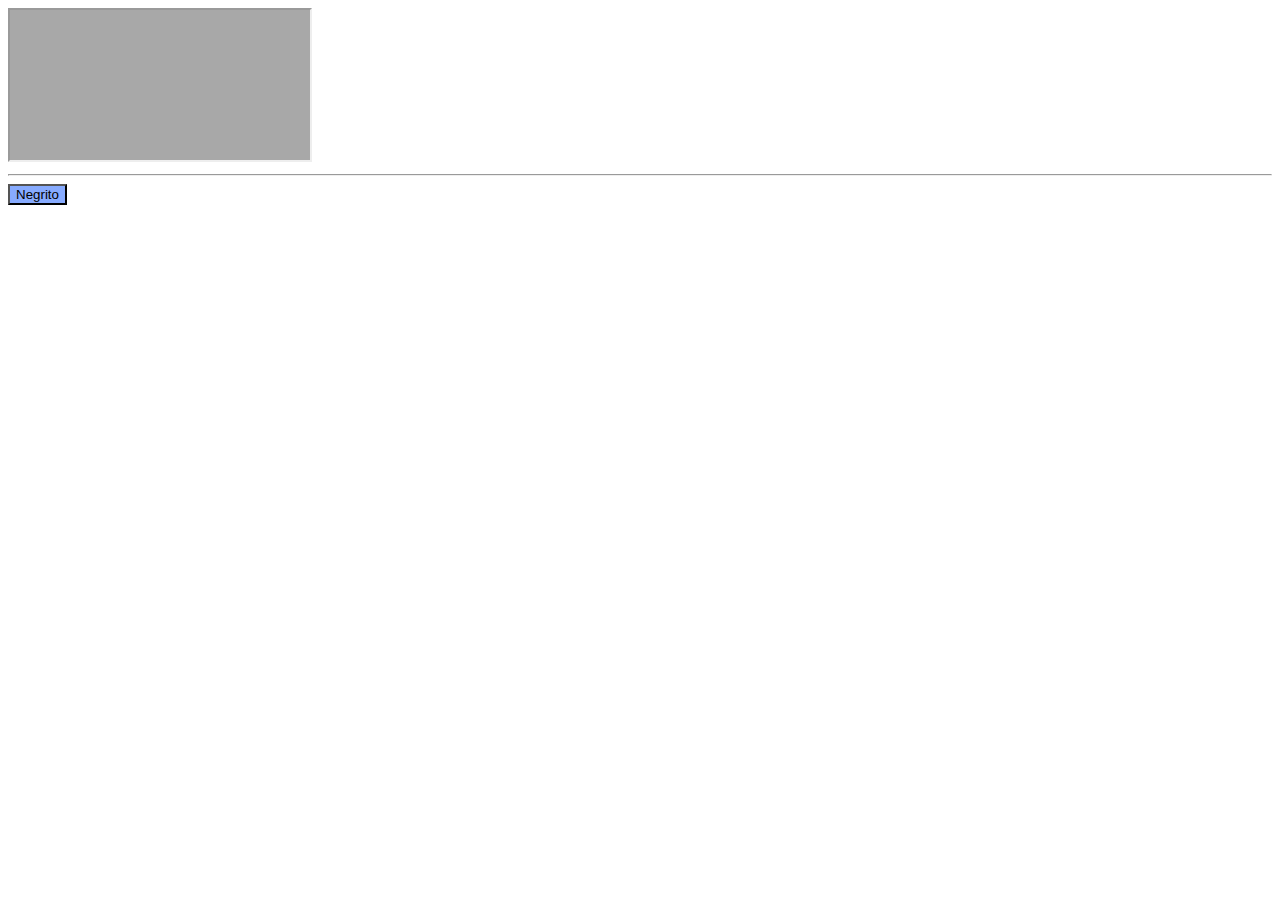
<file: index.html>
<!doctype html>
<html>
<head>
<title>A rich text editor</title>
<link rel="stylesheet" href="./src/css/style.css">
</head>

<body>

<iframe id="editor" name="editor" contenteditableon="true" src="about:blank"></iframe>
<hr>
<button id="bold" onclick="bold()">Negrito</button>
<script>
editor.document.designMode="on";
var bold = function(){
	editor.document.execCommand("bold", false, null);
	}
	

</script>

</body>

</html>
</file>
<file: src/css/style.css>
#editor{
	background-color: #a8a8a8;
}

#bold{
	background-color: #87abff;
	font-family: arial;
}
</file>
